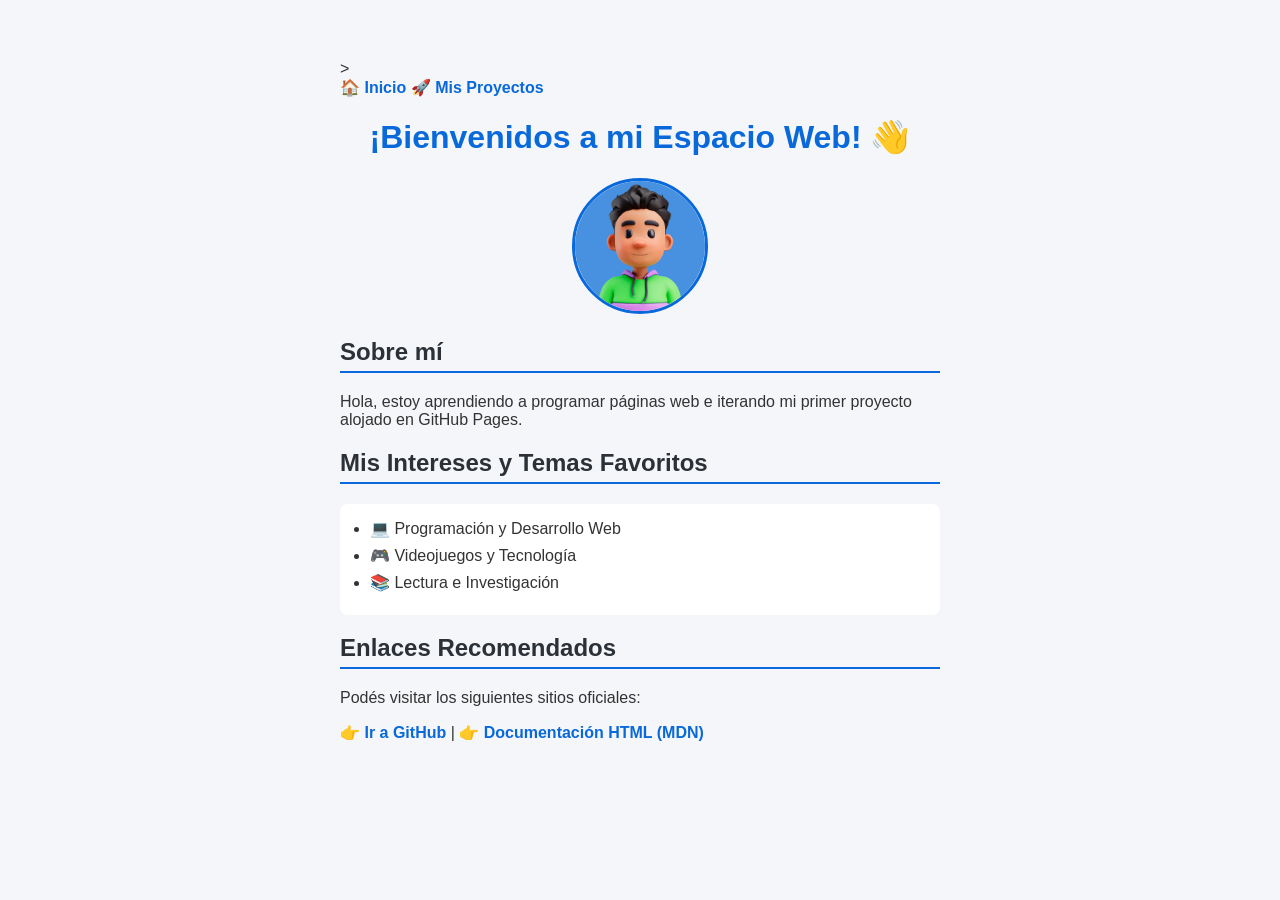
<file: index.html>
<!DOCTYPE html>
<html lang="es">
<head><!-- Fuentes importadas desde Google Fonts -->
<link rel="preconnect" href="https://fonts.googleapis.com">
<link rel="preconnect" href="https://fonts.gstatic.com" crossorigin>
<link href="https://fonts.googleapis.com/css2?family=Poppins:wght@600;700&family=Roboto:wght@400;500&display=swap" rel="stylesheet">

<!-- Tu hoja de estilos externa -->
<link rel="stylesheet" href="style.css">
    <meta charset="UTF-8">
    <meta name="viewport" content="width=device-width, initial-scale=1.0">
    <title>Mi Perfil Web v2.0</title>
</head<link rel="stylesheet" link rel="stylesheet" href="dark.css">>
<body style="font-family: Arial, sans-serif; max-width: 600px; margin: 40px auto; padding: 20px; background-color: #f4f6f9; color: #333;">
<nav>
    <a href="index.html">🏠 Inicio</a>
    <a href="proyectos.html">🚀 Mis Proyectos</a>
</nav>
    <!-- Encabezado principal y Avatar -->
    <h1 style="color: #0969da; text-align: center;">¡Bienvenidos a mi Espacio Web! 👋</h1>
    <div style="text-align: center;">
        <img src="avatar.png" alt="Avatar representativo" style="width: 130px; height: 130px; border-radius: 50%; border: 3px solid #0969da;">
    </div>

    <!-- Seccion Sobre Mí -->
    <h2 style="color: #2b3137; border-bottom: 2px solid #0969da; padding-bottom: 5px;">Sobre mí</h2>
    <p>Hola, estoy aprendiendo a programar páginas web e iterando mi primer proyecto alojado en GitHub Pages.</p>

    <!-- Lista de Intereses -->
    <h2 style="color: #2b3137; border-bottom: 2px solid #0969da; padding-bottom: 5px;">Mis Intereses y Temas Favoritos</h2>
    <ul>
        <li>💻 Programación y Desarrollo Web</li>
        <li>🎮 Videojuegos y Tecnología</li>
        <li>📚 Lectura e Investigación</li>
    </ul>

    <!-- Enlaces de Interés -->
    <h2 style="color: #2b3137; border-bottom: 2px solid #0969da; padding-bottom: 5px;">Enlaces Recomendados</h2>
    <p>Podés visitar los siguientes sitios oficiales:</p>
    <p>
        👉 <a href="https://github.com" target="_blank" style="color: #0969da;">Ir a GitHub</a> | 
        👉 <a href="https://developer.mozilla.org/es/docs/Web/HTML" target="_blank" style="color: #0969da;">Documentación HTML (MDN)</a>
    </p>

</body>
</html>
</file>
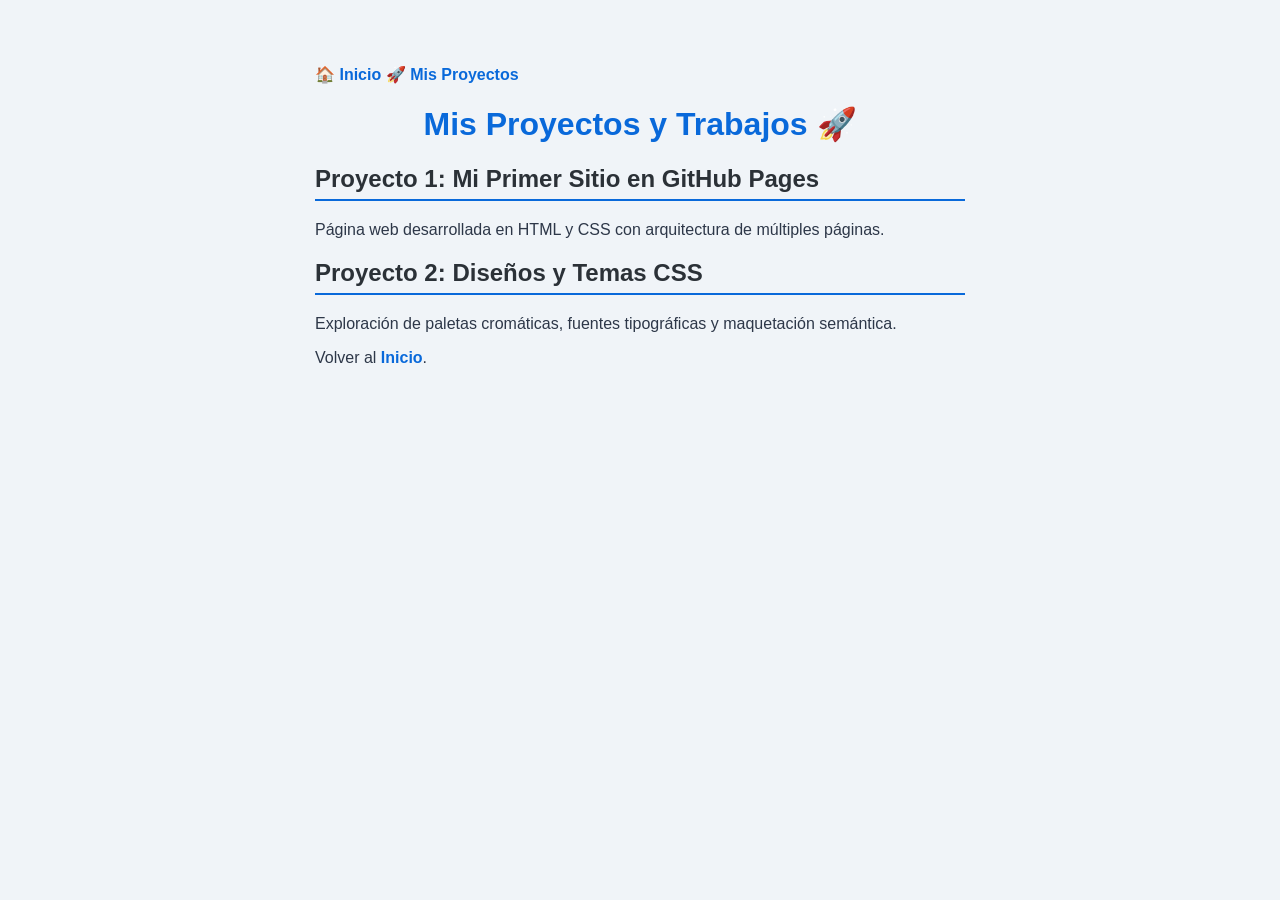
<file: proyectos.html>
<!DOCTYPE html>
<html lang="es">
<head>
    <meta charset="UTF-8">
    <meta name="viewport" content="width=device-width, initial-scale=1.0">
    <title>Mis Proyectos - Mi Sitio Web</title>
    
    <!-- Fuentes importadas desde Google Fonts -->
    <link rel="preconnect" href="https://fonts.googleapis.com">
    <link rel="preconnect" href="https://fonts.gstatic.com" crossorigin>
    <link href="https://fonts.googleapis.com/css2?family=Poppins:wght@600;700&family=Roboto:wght@400;500&display=swap" rel="stylesheet">

    <!-- Hoja de Estilos Compartida -->
    <link rel="stylesheet" href="style.css">
</head>
<body>
    <!-- Menú de Navegación -->
    <nav>
        <a href="index.html">🏠 Inicio</a>
        <a href="proyectos.html">🚀 Mis Proyectos</a>
    </nav>

    <h1>Mis Proyectos y Trabajos 🚀</h1>
    
    <div class="card">
        <h2>Proyecto 1: Mi Primer Sitio en GitHub Pages</h2>
        <p>Página web desarrollada en HTML y CSS con arquitectura de múltiples páginas.</p>
    </div>

    <div class="card">
        <h2>Proyecto 2: Diseños y Temas CSS</h2>
        <p>Exploración de paletas cromáticas, fuentes tipográficas y maquetación semántica.</p>
    </div>

    <p>Volver al <a href="index.html">Inicio</a>.</p>
</body>
</html>
</file>
<file: style.css>
body {
    font-family: 'Segoe UI', Tahoma, Geneva, Verdana, sans-serif;
    background-color: #f0f4f8;
    color: #2d3748;
    max-width: 650px;
    margin: 40px auto;
    padding: 25px;
    border-radius: 10px;
}

h1 {
    color: #0969da;
    text-align: center;
}

h2 {
    color: #2b3137;
    border-bottom: 2px solid #0969da;
    padding-bottom: 6px;
}

ul {
    background-color: #ffffff;
    padding: 15px 30px;
    border-radius: 8px;
}

li {
    margin-bottom: 8px;
}

a {
    color: #0969da;
    text-decoration: none;
    font-weight: bold;
    /* Estilos para el Menú de Navegación Semántico */
nav {
    background-color: #1e293b;
    padding: 12px 20px;
    border-radius: 8px;
    margin-bottom: 25px;
    display: flex;
    gap: 10px;
}

nav a {
    color: #38bdf8;
    text-decoration: none;
    font-weight: bold;
    padding: 8px 14px;
    border-radius: 6px;
    transition: background-color 0.2s, color 0.2s;
}

nav a:hover {
    background-color: #334155;
    color: #ffffff;
}
}

a:hover {
    text-decoration: underline;
}
</file>
<file: dark.css>
/* Fuente general para todo el cuerpo del documento */
body {
    font-family: 'Roboto', sans-serif;
    background-color: #f8fafc;
    color: #334155;
    max-width: 650px;
    margin: 40px auto;
    padding: 20px;
}

/* Fuente específica para dar jerarquía a los títulos */
h1, h2 {
    font-family: 'Poppins', sans-serif;
    color: #0284c7;
}
}

h1 {
    color: #751B1B;
    text-align: center;
}

h2 {
    color: #38bdf8;
    border-bottom: 2px solid #38bdf8;
    padding-bottom: 6px;
}

ul, .card {
    background-color: #121010;
    padding: 18px 25px;
    border-radius: 12px;
    border: 1px solid #334155;
}

li { margin-bottom: 8px; }

a {
    color: #38bdf8;
    text-decoration: none;
    font-weight: bold;
}

a:hover {
    color: #f43f5e;
    text-decoration: underline;
}
</file>
